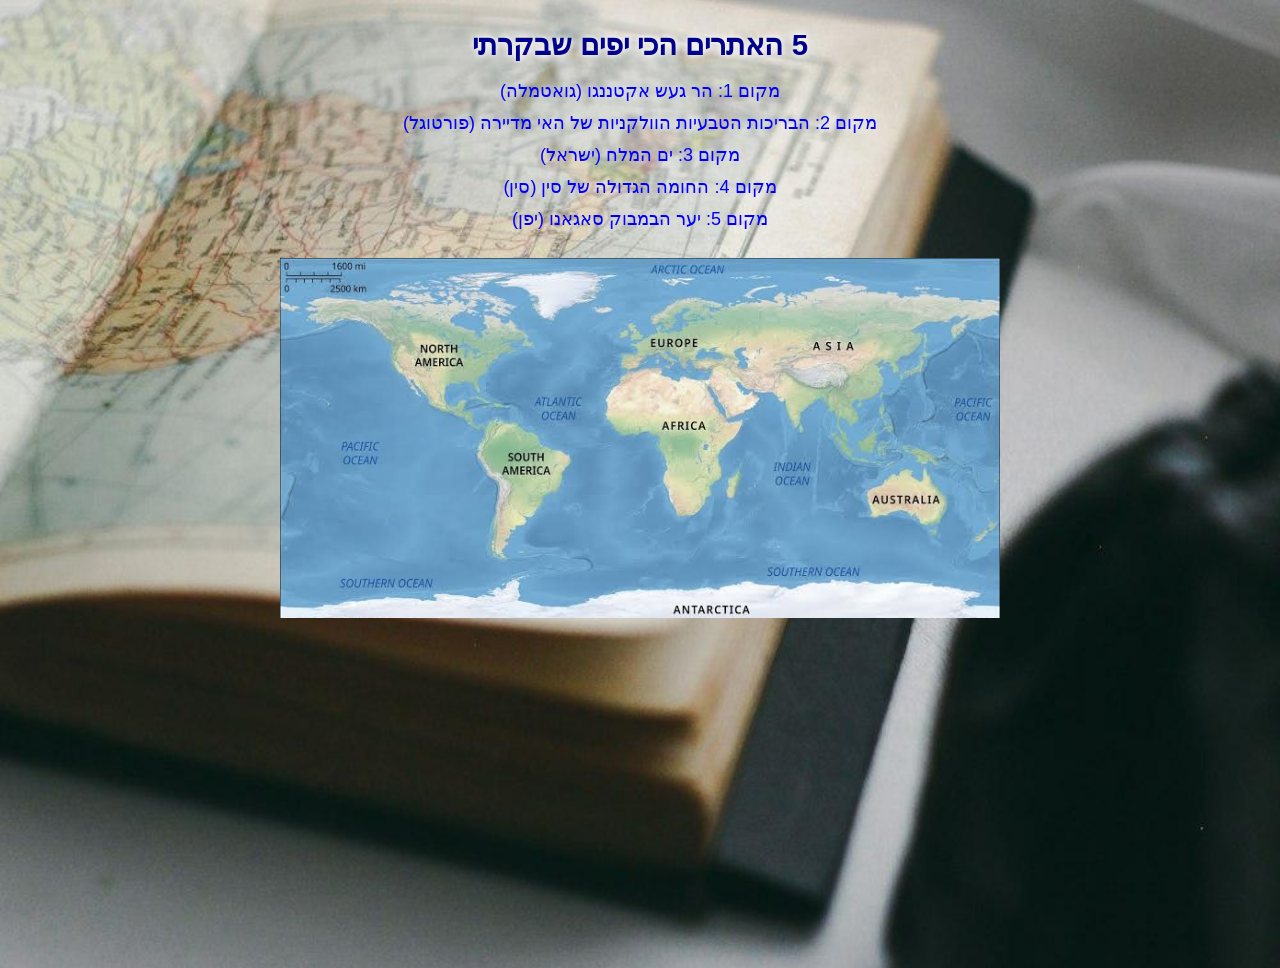
<file: index.html>
<!DOCTYPE html>
<html lang="he" dir="rtl">
<head>
    <meta charset="UTF-8">
    <title>5 האתרים הכי יפים שבקרתי </title>
    <link rel="stylesheet" type="text/css" href="style.css">
</head>
<body class="home-page">

<main>
    <header>
        <h1 class="home-main-title">5 האתרים הכי יפים שבקרתי </h1>
        <nav>
            <ul class="home-list">
                <li><a href="place1.html">מקום 1: הר געש אקטננגו (גואטמלה)</a></li>
                <li><a href="place2.html">מקום 2: הבריכות הטבעיות הוולקניות של האי מדיירה (פורטוגל)</a></li>
                <li><a href="place3.html">מקום 3: ים המלח (ישראל)</a></li>
                <li><a href="place4.html">מקום 4: החומה הגדולה של סין  (סין)</a></li>
                <li><a href="place5.html">מקום 5: יער הבמבוק סאגאנו (יפן)</a></li>
            </ul>
        </nav>
    </header>

    <section class="home-map-section" aria-label="מפת עולם לניווט לפי יבשות">
    
        <img src="images/map.jpg" alt="מפת עולם אינטראקטיבית" width="720" height="360" usemap="#worldmap" class="home-map-img">
<map name="worldmap" id="worldmap">

    <area shape="rect" coords="140,130,240,190" href="place1.html" alt="גואטמלה">

    <area shape="rect" coords="280,20,420,140" href="place2.html" alt="אירופה">

    <area shape="rect" coords="300,140,460,300" href="place3.html" alt="ישראל">

    <area shape="rect" coords="460,60,560,220" href="place4.html" alt="סין">

    <area shape="rect" coords="560,60,700,220" href="place5.html" alt="יפן">

</map>
    </section>
</main>

</body>
</html>
</file>
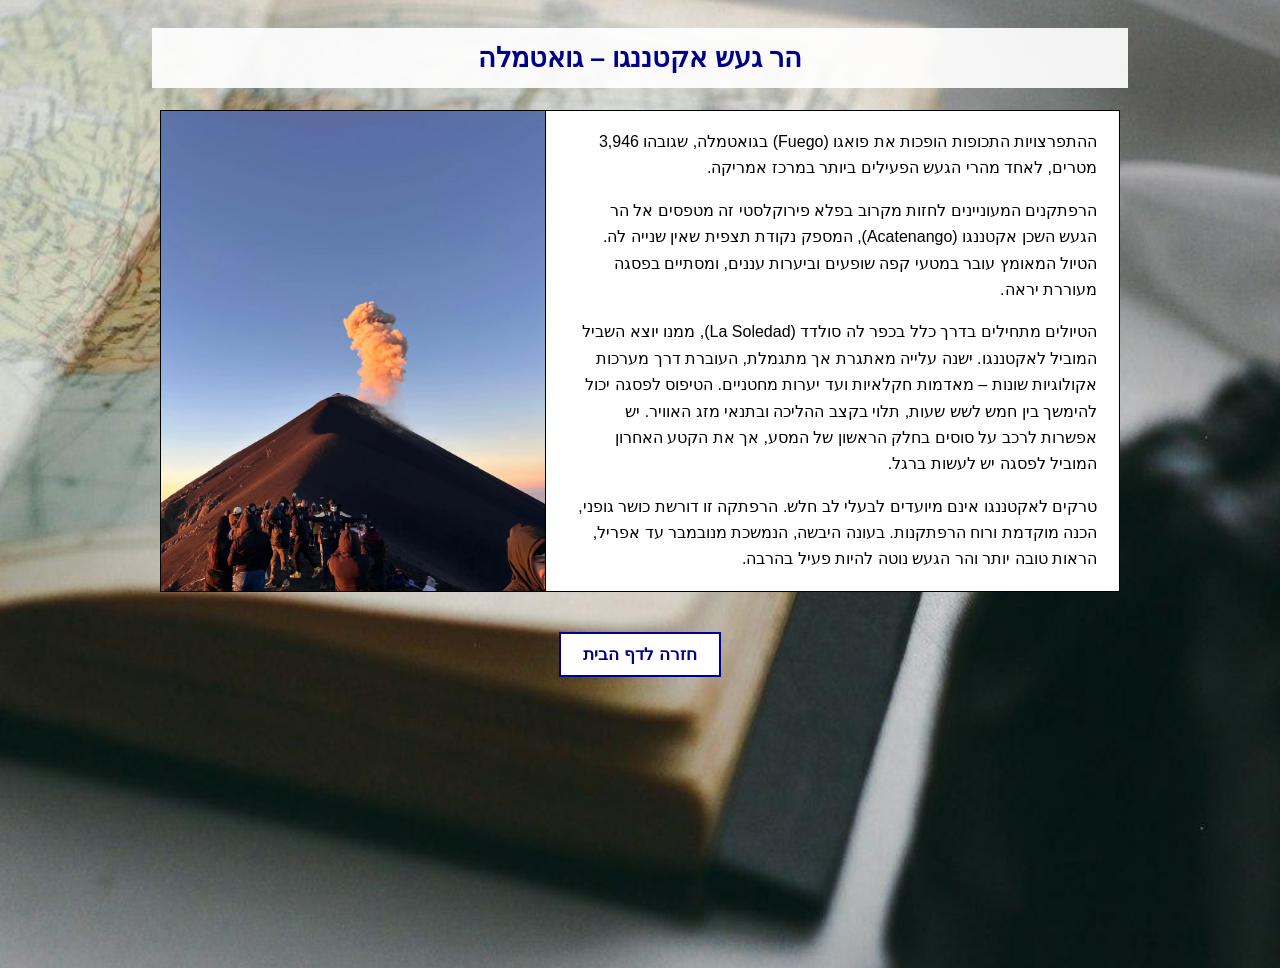
<file: place1.html>
<!DOCTYPE html>
<html lang="he" dir="rtl">
<head>
    <meta charset="UTF-8">
    <title>הר געש אקטננגו – גואטמלה</title>
    <link rel="stylesheet" type="text/css" href="style.css">
</head>
<body class="place-page">

<main>
<header>
<h1 class="place-heading">הר געש אקטננגו – גואטמלה</h1>
</header>

<table class="place-table">
    <tr>
        <td class="text-cell">
            <p>ההתפרצויות התכופות הופכות את פואגו (Fuego) בגואטמלה, שגובהו 3,946 מטרים, לאחד מהרי הגעש הפעילים ביותר במרכז אמריקה.</p>

            <p>הרפתקנים המעוניינים לחזות מקרוב בפלא פירוקלסטי זה מטפסים אל הר הגעש השכן אקטננגו (Acatenango), המספק נקודת תצפית שאין שנייה לה. הטיול המאומץ עובר במטעי קפה שופעים וביערות עננים, ומסתיים בפסגה מעוררת יראה.</p>

            <p>הטיולים מתחילים בדרך כלל בכפר לה סולדד (La Soledad), ממנו יוצא השביל המוביל לאקטננגו. ישנה עלייה מאתגרת אך מתגמלת, העוברת דרך מערכות אקולוגיות שונות – מאדמות חקלאיות ועד יערות מחטניים. הטיפוס לפסגה יכול להימשך בין חמש לשש שעות, תלוי בקצב ההליכה ובתנאי מזג האוויר. יש אפשרות לרכב על סוסים בחלק הראשון של המסע, אך את הקטע האחרון המוביל לפסגה יש לעשות ברגל.</p>

            <p>טרקים לאקטננגו אינם מיועדים לבעלי לב חלש. הרפתקה זו דורשת כושר גופני, הכנה מוקדמת ורוח הרפתקנות. בעונה היבשה, הנמשכת מנובמבר עד אפריל, הראות טובה יותר והר הגעש נוטה להיות פעיל בהרבה.</p>
        </td>
        <td class="image-cell">
            <img src="images/place1.jpg" alt="הר געש אקטננגו">
        </td>
    </tr>
</table>

<footer>
<p class="back-wrap"><a href="index.html">חזרה לדף הבית</a></p>
</footer>
</main>

</body>
</html>
</file>
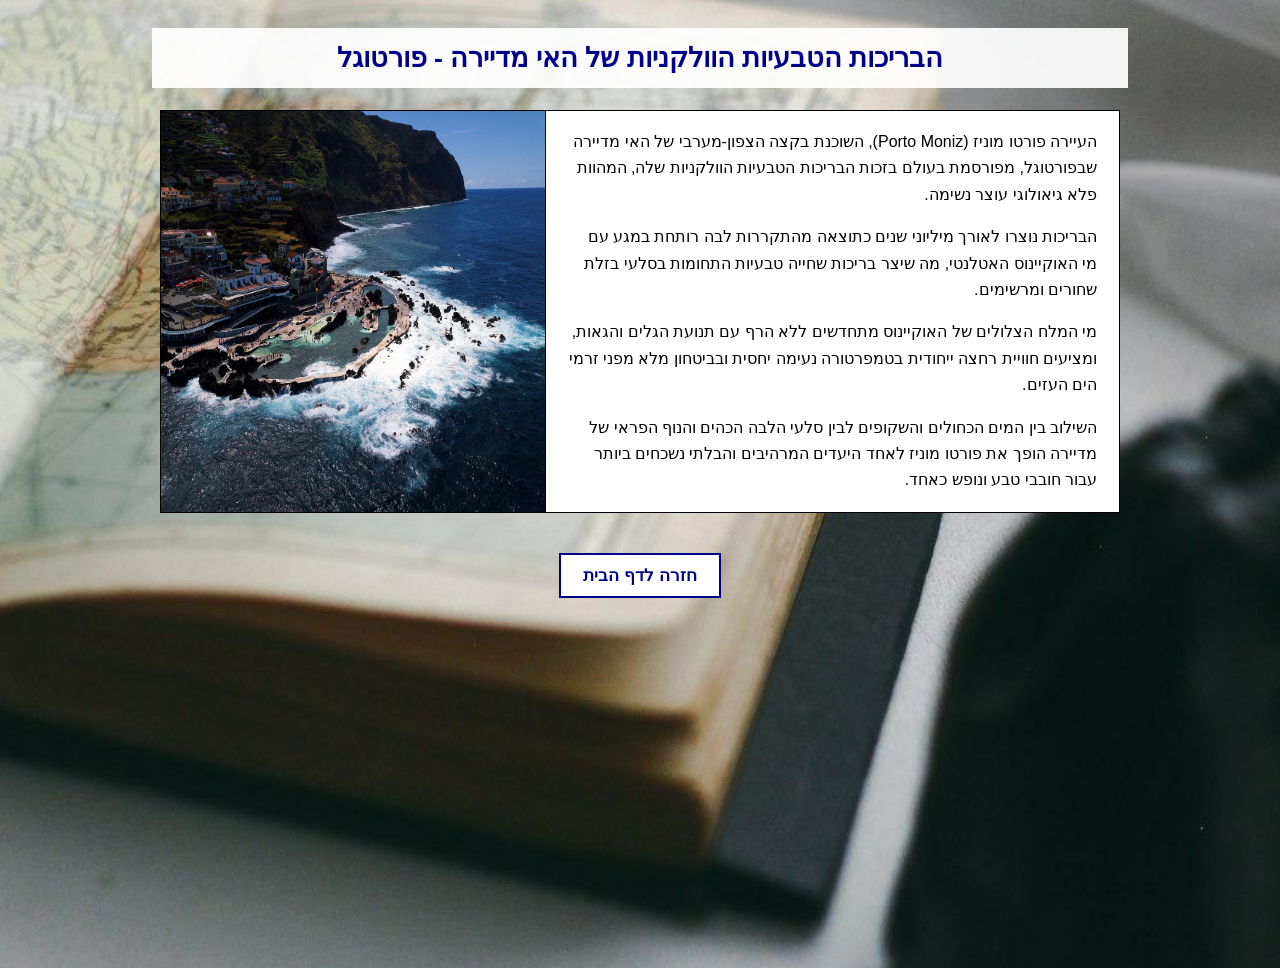
<file: place2.html>
<!DOCTYPE html>
<html lang="he" dir="rtl">
<head>
    <meta charset="UTF-8">
    <title>הבריכות הטבעיות הוולקניות של האי מדיירה - פורטוגל</title>
    <link rel="stylesheet" type="text/css" href="style.css">
</head>
<body class="place-page">

<main>
<header>
<h1 class="place-heading">הבריכות הטבעיות הוולקניות של האי מדיירה - פורטוגל</h1>
</header>

<table class="place-table">
    <tr>
        <td class="text-cell">
            <p>העיירה פורטו מוניז (Porto Moniz), השוכנת בקצה הצפון-מערבי של האי מדיירה שבפורטוגל, מפורסמת בעולם בזכות הבריכות הטבעיות הוולקניות שלה, המהוות פלא גיאולוגי עוצר נשימה.</p>

            <p>הבריכות נוצרו לאורך מיליוני שנים כתוצאה מהתקררות לבה רותחת במגע עם מי האוקיינוס האטלנטי, מה שיצר בריכות שחייה טבעיות התחומות בסלעי בזלת שחורים ומרשימים.</p>

            <p>מי המלח הצלולים של האוקיינוס מתחדשים ללא הרף עם תנועת הגלים והגאות, ומציעים חוויית רחצה ייחודית בטמפרטורה נעימה יחסית ובביטחון מלא מפני זרמי הים העזים.</p>

            <p>השילוב בין המים הכחולים והשקופים לבין סלעי הלבה הכהים והנוף הפראי של מדיירה הופך את פורטו מוניז לאחד היעדים המרהיבים והבלתי נשכחים ביותר עבור חובבי טבע ונופש כאחד.</p>
        </td>
        <td class="image-cell">
            <img src="images/place2.jpg" alt="בריכות וולקניות במדיירה">
        </td>
    </tr>
</table>

<footer>
<p class="back-wrap"><a href="index.html">חזרה לדף הבית</a></p>
</footer>
</main>

</body>
</html>
</file>
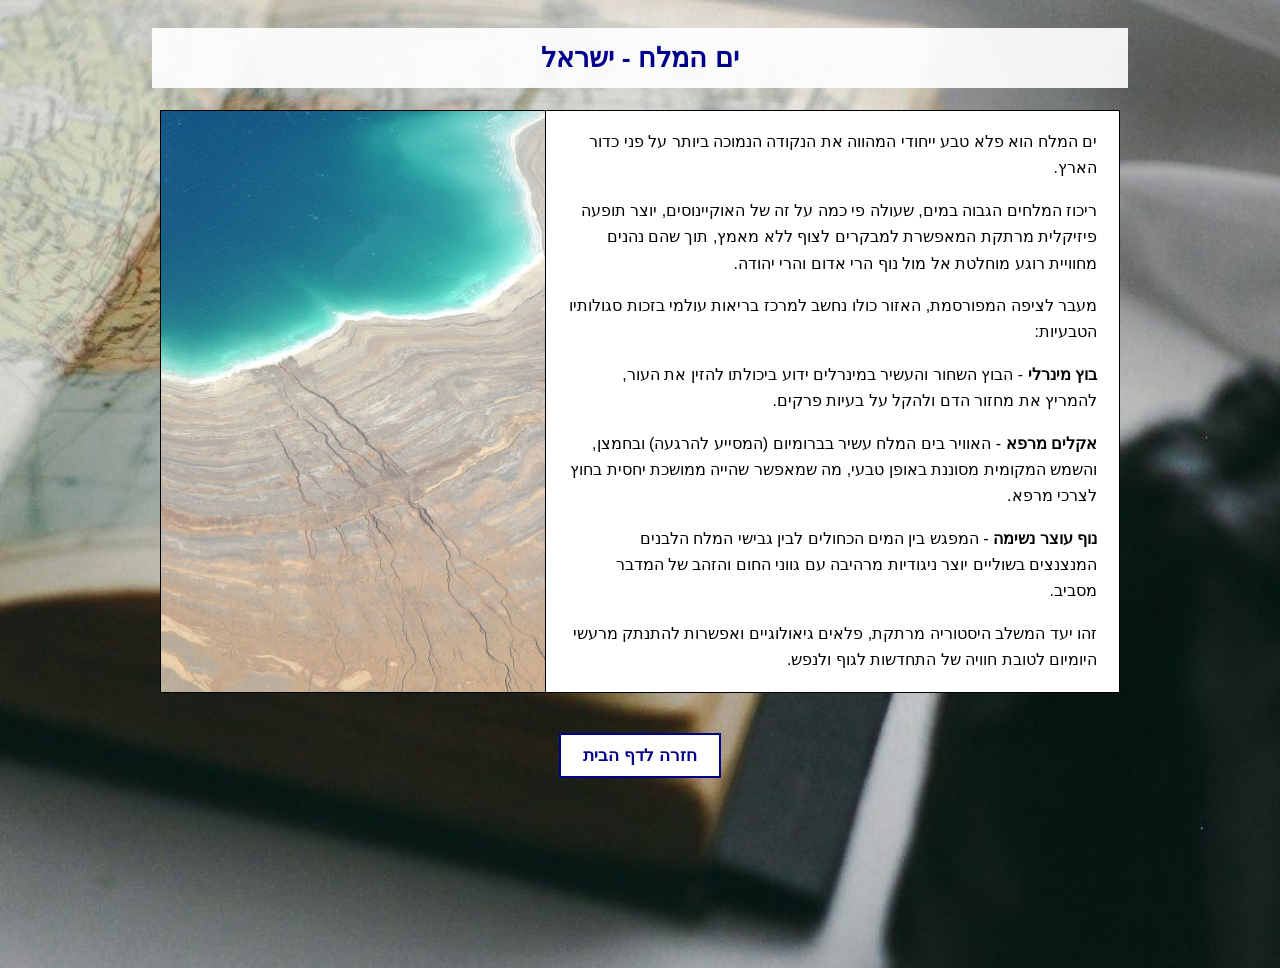
<file: place3.html>
<!DOCTYPE html>
<html lang="he" dir="rtl">
<head>
    <meta charset="UTF-8">
    <title>ים המלח - ישראל</title>
    <link rel="stylesheet" type="text/css" href="style.css">
</head>
<body class="place-page">

<main>
<header>
<h1 class="place-heading">ים המלח - ישראל</h1>
</header>

<table class="place-table">
    <tr>
        <td class="text-cell">
            <p>ים המלח הוא פלא טבע ייחודי המהווה את הנקודה הנמוכה ביותר על פני כדור הארץ.</p>
            <p>ריכוז המלחים הגבוה במים, שעולה פי כמה על זה של האוקיינוסים, יוצר תופעה פיזיקלית מרתקת המאפשרת למבקרים לצוף ללא מאמץ, תוך שהם נהנים מחוויית רוגע מוחלטת אל מול נוף הרי אדום והרי יהודה.</p>
            <p>מעבר לציפה המפורסמת, האזור כולו נחשב למרכז בריאות עולמי בזכות סגולותיו הטבעיות:</p>
            <p><b>בוץ מינרלי</b> - הבוץ השחור והעשיר במינרלים ידוע ביכולתו להזין את העור, להמריץ את מחזור הדם ולהקל על בעיות פרקים.</p>
            <p><b>אקלים מרפא</b> - האוויר בים המלח עשיר בברומיום (המסייע להרגעה) ובחמצן, והשמש המקומית מסוננת באופן טבעי, מה שמאפשר שהייה ממושכת יחסית בחוץ לצרכי מרפא.</p>
            <p><b>נוף עוצר נשימה</b> - המפגש בין המים הכחולים לבין גבישי המלח הלבנים המנצנצים בשוליים יוצר ניגודיות מרהיבה עם גווני החום והזהב של המדבר מסביב.</p>
            <p>זהו יעד המשלב היסטוריה מרתקת, פלאים גיאולוגיים ואפשרות להתנתק מרעשי היומיום לטובת חוויה של התחדשות לגוף ולנפש.</p>
        </td>
        <td class="image-cell">
            <img src="images/place3.jpg" alt="ים המלח">
        </td>
    </tr>
</table>

<footer>
<p class="back-wrap"><a href="index.html">חזרה לדף הבית</a></p>
</footer>
</main>

</body>
</html>
</file>
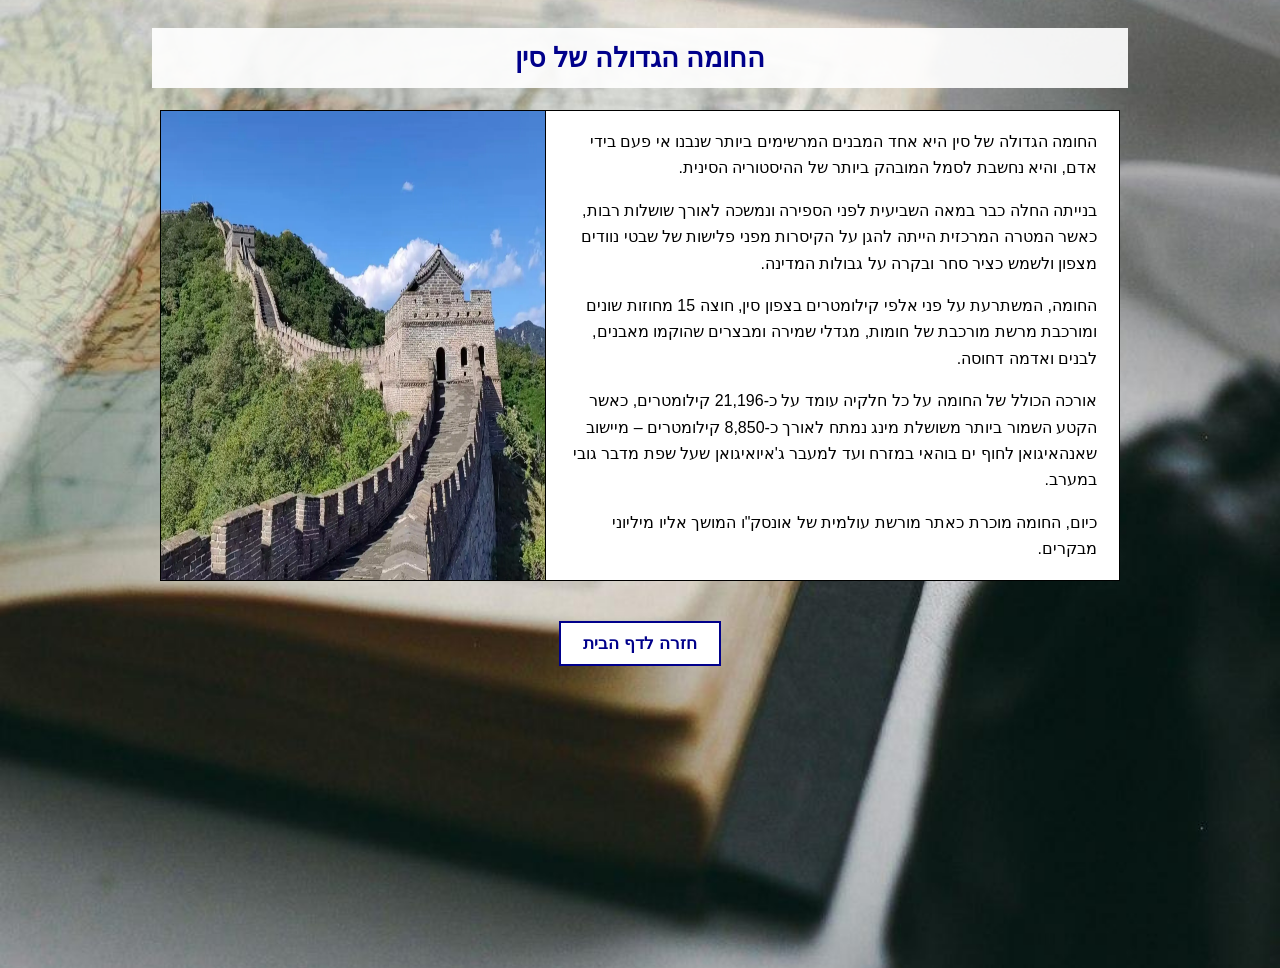
<file: place4.html>
<!DOCTYPE html>
<html lang="he" dir="rtl">
<head>
    <meta charset="UTF-8">
    <title>החומה הגדולה של סין</title>
    <link rel="stylesheet" type="text/css" href="style.css">
</head>
<body class="place-page">

<main>
<header>
<h1 class="place-heading">החומה הגדולה של סין</h1>
</header>

<table class="place-table">
    <tr>
        <td class="text-cell">
            <p>החומה הגדולה של סין היא אחד המבנים המרשימים ביותר שנבנו אי פעם בידי אדם, והיא נחשבת לסמל המובהק ביותר של ההיסטוריה הסינית.</p>

            <p>בנייתה החלה כבר במאה השביעית לפני הספירה ונמשכה לאורך שושלות רבות, כאשר המטרה המרכזית הייתה להגן על הקיסרות מפני פלישות של שבטי נוודים מצפון ולשמש כציר סחר ובקרה על גבולות המדינה.</p>

            <p>החומה, המשתרעת על פני אלפי קילומטרים בצפון סין, חוצה 15 מחוזות שונים ומורכבת מרשת מורכבת של חומות, מגדלי שמירה ומבצרים שהוקמו מאבנים, לבנים ואדמה דחוסה.</p>

            <p>אורכה הכולל של החומה על כל חלקיה עומד על כ-21,196 קילומטרים, כאשר הקטע השמור ביותר משושלת מינג נמתח לאורך כ-8,850 קילומטרים – מיישוב שאנהאיגואן לחוף ים בוהאי במזרח ועד למעבר ג'איואיגואן שעל שפת מדבר גובי במערב.</p>

            <p>כיום, החומה מוכרת כאתר מורשת עולמית של אונסק&quot;ו המושך אליו מיליוני מבקרים.</p>
        </td>
        <td class="image-cell">
            <img src="images/place4.jpg" alt="החומה הגדולה של סין">
        </td>
    </tr>
</table>

<footer>
<p class="back-wrap"><a href="index.html">חזרה לדף הבית</a></p>
</footer>
</main>

</body>
</html>
</file>
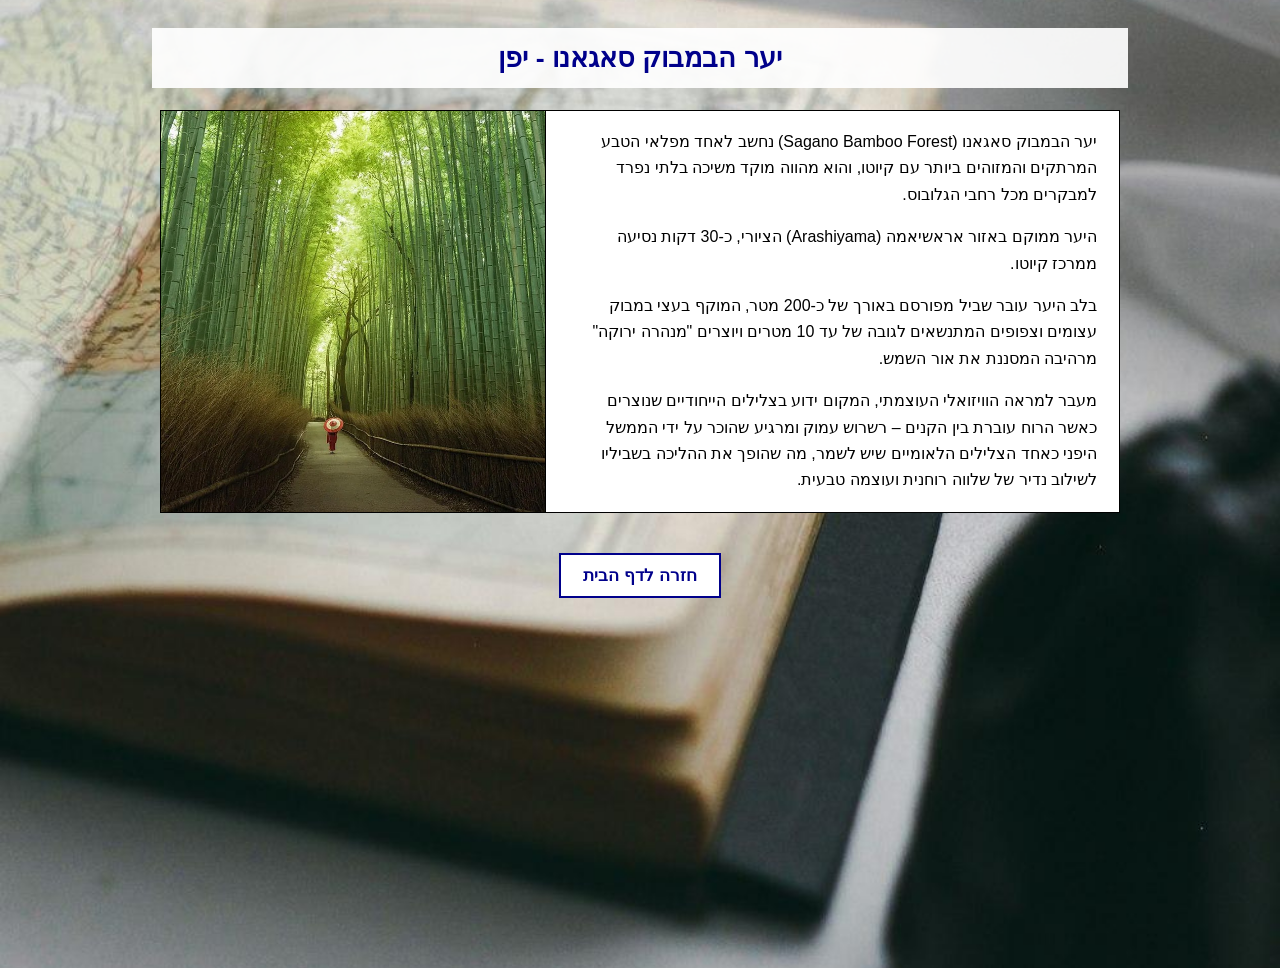
<file: place5.html>
<!DOCTYPE html>
<html lang="he" dir="rtl">
<head>
    <meta charset="UTF-8">
    <title>יער הבמבוק סאגאנו - יפן</title>
    <link rel="stylesheet" type="text/css" href="style.css">
</head>
<body class="place-page">

<main>
<header>
<h1 class="place-heading">יער הבמבוק סאגאנו - יפן</h1>
</header>

<table class="place-table">
    <tr>
        <td class="text-cell">
            <p>יער הבמבוק סאגאנו (Sagano Bamboo Forest) נחשב לאחד מפלאי הטבע המרתקים והמזוהים ביותר עם קיוטו, והוא מהווה מוקד משיכה בלתי נפרד למבקרים מכל רחבי הגלובוס.</p>
            <p>היער ממוקם באזור אראשיאמה (Arashiyama) הציורי, כ-30 דקות נסיעה ממרכז קיוטו.</p>
            <p>בלב היער עובר שביל מפורסם באורך של כ-200 מטר, המוקף בעצי במבוק עצומים וצפופים המתנשאים לגובה של עד 10 מטרים ויוצרים &quot;מנהרה ירוקה&quot; מרהיבה המסננת את אור השמש.</p>
            <p>מעבר למראה הוויזואלי העוצמתי, המקום ידוע בצלילים הייחודיים שנוצרים כאשר הרוח עוברת בין הקנים – רשרוש עמוק ומרגיע שהוכר על ידי הממשל היפני כאחד הצלילים הלאומיים שיש לשמר, מה שהופך את ההליכה בשביליו לשילוב נדיר של שלווה רוחנית ועוצמה טבעית.</p>
        </td>
        <td class="image-cell">
            <img src="images/place5.jpg" alt="יער הבמבוק סאגאנו">
        </td>
    </tr>
</table>

<footer>
<p class="back-wrap"><a href="index.html">חזרה לדף הבית</a></p>
</footer>
</main>

</body>
</html>
</file>
<file: style.css>
/* עיצוב אתר: רקע, דף בית עם מפת תמונה, דפי יעד בטבלה */

html {
    height: 100%;
}

body {
    margin: 0;
    padding: 0 0 40px 0;
    min-height: 100%;
    font-family: Arial, Helvetica, sans-serif;
    background-color: #e4dfd8;
    background-image: url('images/home-bg.jpg');
    background-repeat: no-repeat;
    background-position: center center;
    background-size: cover;
    background-attachment: fixed;
}

body.home-page {
    text-align: center;
}

body.place-page {
    text-align: right;
}

.home-main-title {
    margin: 28px auto 18px auto;
    padding: 0 16px;
    color: darkblue;
    font-weight: bold;
    font-size: 22pt;
    text-align: center;
    text-shadow: 0 0 6px rgb(255, 255, 255), 0 0 10px rgb(255, 255, 255);
}

.home-list {
    list-style-type: none;
    padding: 0;
    margin: 0 auto 28px auto;
    max-width: 640px;
    text-align: center;
}

.home-list li {
    margin-bottom: 10px;
}

.home-map-section {
    text-align: center;
    margin-top: 10px;
    width: 100%;
}

/* גודל תצוגה קבוע לפי coords של המפה */
.home-map-img {
    display: block;
    margin-left: auto;
    margin-right: auto;
    border: none;
    width: 720px;
    height: 360px;
}

a {
    text-decoration: none;
    color: blue;
    font-size: 18px;
}

a:link {
    color: blue;
}

a:visited {
    color: purple;
}

a:hover {
    color: red;
    text-decoration: underline;
}

a:active {
    color: red;
}

.place-heading {
    width: 85%;
    max-width: 920px;
    margin: 28px auto 22px auto;
    padding: 14px 28px;
    text-align: center;
    color: darkblue;
    font-weight: bold;
    font-size: 20pt;
    background-color: rgba(255, 255, 255, 0.92);
}

.title-centered {
    text-align: center;
}

.place-table {
    margin-left: auto;
    margin-right: auto;
    width: 88%;
    max-width: 960px;
    table-layout: fixed;
    border-collapse: collapse;
    border: 1px solid #000;
    background-color: rgb(255, 255, 255);
}

.place-table td {
    border: 1px solid #000;
    padding: 18px 22px;
    vertical-align: top;
    text-align: right;
    line-height: 1.65;
}

.text-cell {
    width: 58%;
    background-color: rgb(255, 255, 255);
}

.text-cell p {
    margin: 0 0 1em 0;
}

.text-cell p:last-child {
    margin-bottom: 0;
}

.image-cell {
    position: relative;
    width: 42%;
    padding: 0;
    vertical-align: top;
    background-color: rgb(200, 200, 200);
    overflow: hidden;
}

.place-table td.image-cell {
    padding: 0;
}

/* מילוי תא התמונה לגובה השורה (ללא object-fit — מתיחה למלבן) */
.image-cell img {
    position: absolute;
    top: 0;
    right: 0;
    bottom: 0;
    left: 0;
    width: 100%;
    height: 100%;
    margin: 0;
    border: none;
}

.back-wrap {
    text-align: center;
    margin: 40px auto 18px auto;
}

.back-wrap a {
    display: inline-block;
    padding: 10px 22px;
    background-color: rgb(255, 255, 255);
    border: 2px solid darkblue;
    font-weight: bold;
    color: darkblue;
    font-size: 17px;
}

.back-wrap a:hover {
    background-color: #e8f0ff;
    color: #000080;
}

.back-wrap a:link,
.back-wrap a:visited {
    color: darkblue;
}

h2 {
    color: #003366;
    font-size: 14pt;
}

ul {
    list-style-type: disc;
}
</file>
